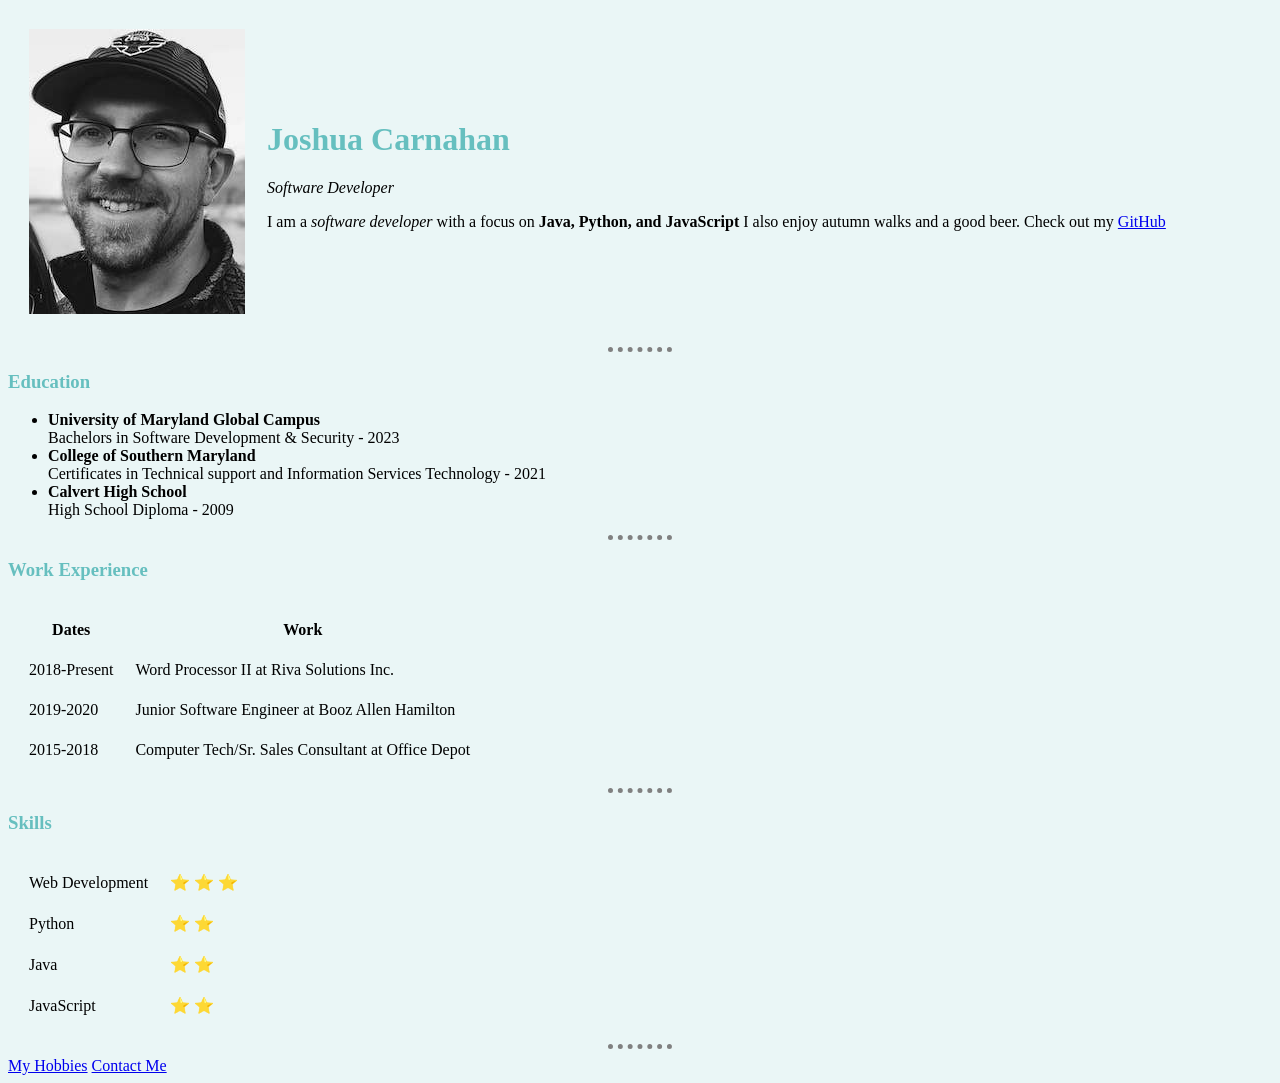
<file: index.html>
<!DOCTYPE html>
<html lang="en">
    <head>
        <meta charset="UTF-8">
        <meta http-equiv="X-UA-Compatible" content="IE=edge">
        <meta name="viewport" content="width=device-width, initial-scale=1.0">
        <link rel="stylesheet" href="css/styles.css">
        <title>Josh's Personal Site</title>
    </head>
    <body>
        <table cellspacing="20">
            <tr>
                <td><img src="Images/profile.jpeg" alt="Josh profile picture"></td>
                <td><h1>Joshua Carnahan</h1>
                    <p><em>Software Developer</em></p>
                    <p>I am a <em>software developer</em> with a focus on <strong>Java, Python, and JavaScript</strong>
                        I also enjoy autumn walks and a good beer. Check out my <a href="https://github.com/jcarn760">GitHub</a>
                    </p>
                </td>
            </tr>
        </table>
        <hr>
        <h3>Education</h3>
        <ul>
            <li><strong>University of Maryland Global Campus</strong><br>
                Bachelors in Software Development & Security - 2023
            </li>
            <li><strong>College of Southern Maryland</strong><br>
                Certificates in Technical support and Information Services Technology - 2021
            </li>
            <li><strong>Calvert High School</strong><br>
                High School Diploma - 2009
            </li>
        </ul>
        <hr>
        <h3>Work Experience</h3>
        <table cellspacing="20">
            <thead>
                <tr>
                    <th>Dates</th>
                    <th>Work</th>
                </tr>
            </thead>
            <tbody>
                <tr>
                    <td>2018-Present</td>
                    <td>Word Processor II at Riva Solutions Inc.</td>
                </tr>
                <tr>
                    <td>2019-2020</td>
                    <td>Junior Software Engineer at Booz Allen Hamilton</td>
                </tr>
                <tr>
                    <td>2015-2018</td>
                    <td>Computer Tech/Sr. Sales Consultant at Office Depot</td>
                </tr>
            </tbody>
        </table>
        <hr>
        <h3>Skills</h3>
        <table cellspacing="20">
            <tr>
                <td>Web Development</td>
                <td>&#11088; &#11088; &#11088;</td>
            </tr>
            <tr>
                <td>Python</td>
                <td>&#11088; &#11088;</td>
            </tr>
            <tr>
                <td>Java</td>
                <td>&#11088; &#11088;</td>
            </tr>
            <tr>
                <td>JavaScript</td>
                <td>&#11088; &#11088;</td>
            </tr>
        </table>
        <hr>
        <a href="hobbies.html">My Hobbies</a>
        <a href="contact.html">Contact Me</a>
    </body>
</html>
</file>
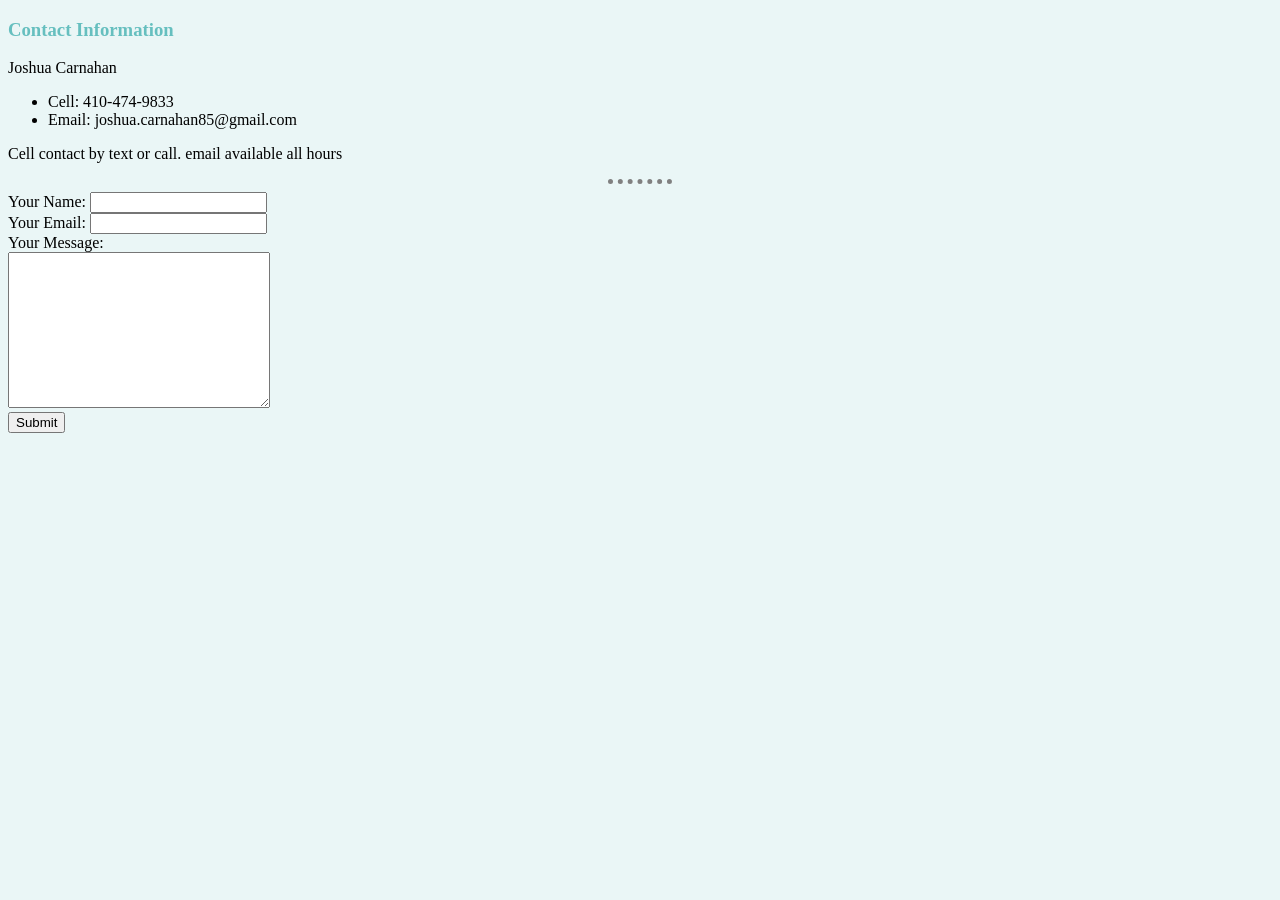
<file: contact.html>
<!DOCTYPE html>
<html lang="en">
<head>
    <meta charset="UTF-8">
    <meta http-equiv="X-UA-Compatible" content="IE=edge">
    <meta name="viewport" content="width=device-width, initial-scale=1.0">
    <link rel="stylesheet" href="css/styles.css">
    <title>Contact Information</title>
</head>
<body>
    <h3>Contact Information</h3>
    <p>Joshua Carnahan</p>
    <ul>
        <li>Cell: 410-474-9833</li>
        <li>Email: joshua.carnahan85@gmail.com</li>
    </ul>
    <p>Cell contact by text or call. email available all hours</p>
    <hr>
    <form class="" action="mailto:joshua.carnahan85@gmail.com" method="post" enctype="text/plain">
        <label>Your Name:</label>
        <input type="text" name="yourName" value=""><br>
        <label>Your Email:</label>
        <input type="email" name="yourEmail" value=""><br>
        <label for="">Your Message:</label><br>
        <textarea name="yourMessage" id="" cols="30" rows="10"></textarea><br>
        <input type="submit" name="">
    </form>
</body>
</html>
</file>
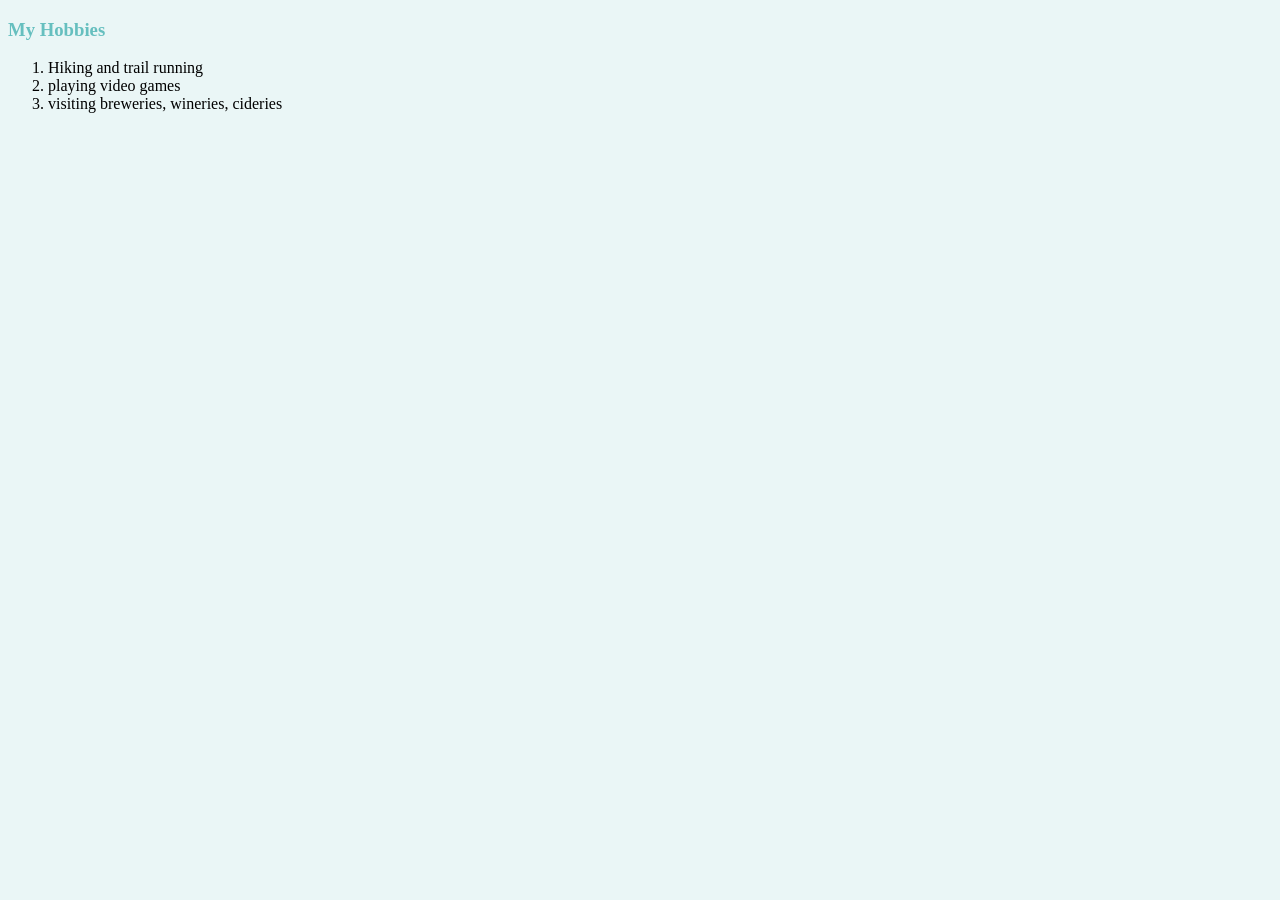
<file: hobbies.html>
<!DOCTYPE html>
<html lang="en">
<head>
    <meta charset="UTF-8">
    <meta http-equiv="X-UA-Compatible" content="IE=edge">
    <meta name="viewport" content="width=device-width, initial-scale=1.0">
    <link rel="stylesheet" href="css/styles.css">
    <title>Hobbies</title>
</head>
<body>
    <h3>My Hobbies</h3>
    <ol>
        <li>Hiking and trail running</li>
        <li>playing video games</li>
        <li>visiting breweries, wineries, cideries</li>
    </ol>  
</body>
</html>
</file>
<file: css/styles.css>
body {
    background-color: #EAF6F6;
}

hr {
    border-style: none;
    border-top-style: dotted;
    border-color: grey;
    border-width: 5px;
    width: 5%;
}

h1 {
    color: #66BFBF;
}

h3 {
    color: #66BFBF;
}
</file>
